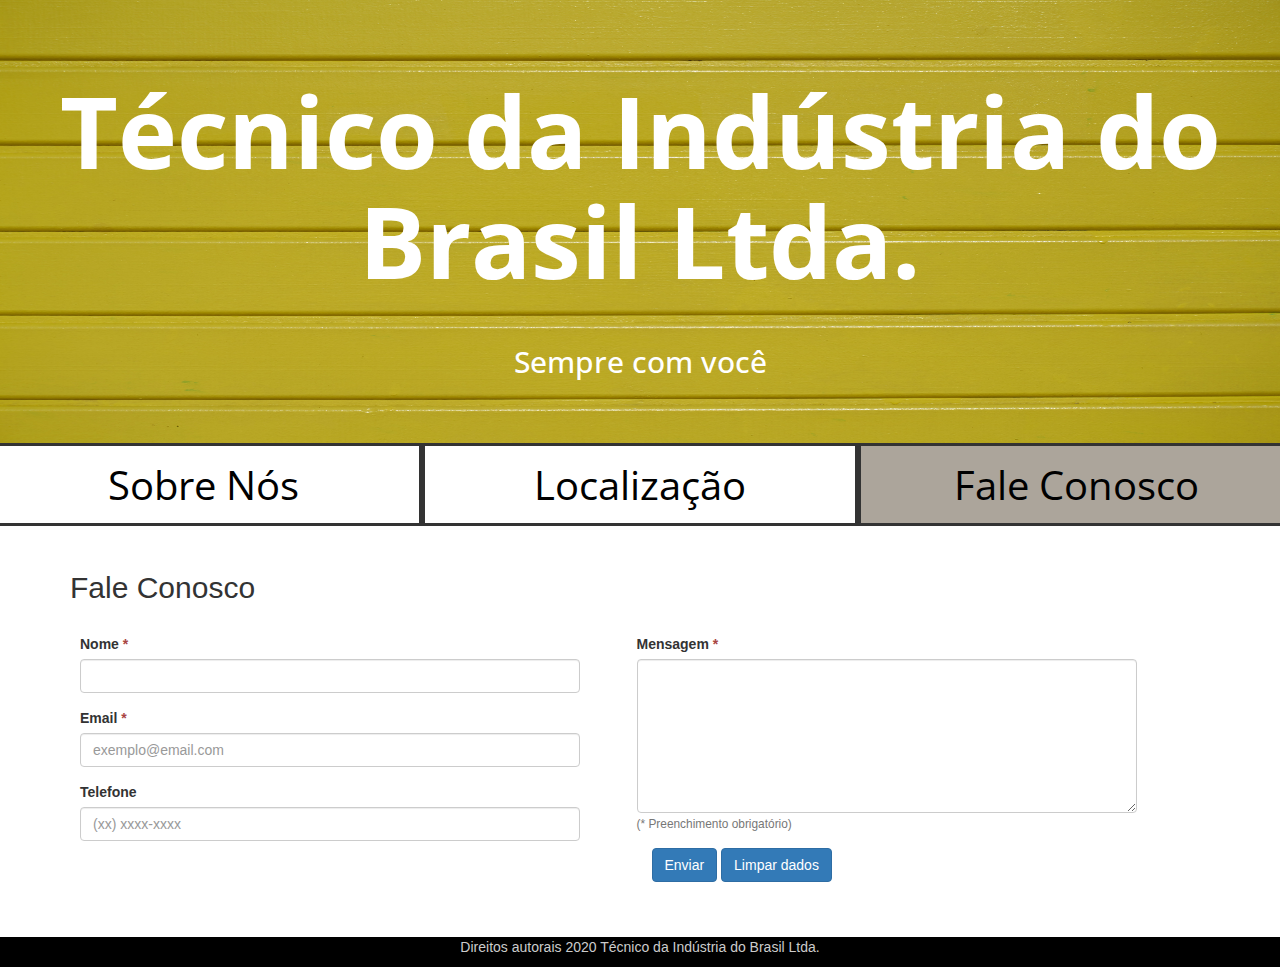
<file: faleConosco.html>
<!DOCTYPE html>
<html lang="pt-br">

<head>
    <title>Técnico da Indústria Ltda.</title>
    <meta charset="utf-8">
    <meta name="viewport" content="width=device-width, initial-scale=1">
    <link rel="stylesheet" href="https://maxcdn.bootstrapcdn.com/bootstrap/3.4.1/css/bootstrap.min.css">
    <link rel="stylesheet" href="css/style.css">
    <script src="https://ajax.googleapis.com/ajax/libs/jquery/3.5.1/jquery.min.js"></script>
    <script src="https://maxcdn.bootstrapcdn.com/bootstrap/3.4.1/js/bootstrap.min.js"></script>
    <link href="https://fonts.googleapis.com/css2?family=Open+Sans+Condensed:wght@300&display=swap" rel="stylesheet">
</head>

<body>
    <!-- Hero section -->
    <div class="row">
        <div class="col-sm-12" id="header">
            <h1>Técnico da Indústria do Brasil Ltda.</h1>
            <br> 
            <h2 id="subheader">Sempre com você</h2>
        </div>
      </div> 
    

    <!-- Menu de navegação -->
    <div class="row">
        <div class="col-sm-4"><a href="sobreNos.html">Sobre Nós</a></div>
        <div class="col-sm-4"><a href="localizacao.html">Localização</a></div>
        <div class="col-sm-4" style="background-color: rgb(172, 165, 155);"><a href="faleConosco.html">Fale Conosco</a></div>

    </div>

    <!-- Seção "fale conosco" -->
    <div class="container fale-conosco-wrapper">

        <h2>Fale Conosco</h2>

        <form class="form-horizontal" method="get" action="?" name="meu_form">

            <div class="row">
                <div class="col-sm-12 col-lg-6 form-coluna">
                    <div class="form-group"><label for="inputNome">Nome <span class="text-danger">*</span></label><input
                            class="form-control" id="inputNome" type="text" name="campo_nome" required></div>
                    <div class="form-group"><label for="inputEmail">Email <span
                                class="text-danger">*</span></label><input class="form-control" id="inputEmail"
                            type="email" name="campo_email" placeholder="exemplo@email.com" required></div>
                    <div class="form-group"><label for="inputTelefone">Telefone</label><input class="form-control"
                            id="inputTelefone" type="text" placeholder="(xx) xxxx-xxxx">
                    </div>
                </div>

                <div class="col-sm-12 col-lg-6 form-coluna">
                    <div class="form-group">
                        <label for="textareaMensagem">Mensagem <span class="text-danger">*</span></label>
                        <textarea class="form-control" id="textareaMensagem" rows="7" name="campo_mensagem" required></textarea>
                        <small id="inputTelefone" class="form-text text-muted">(* Preenchimento obrigatório)</small>
                    </div>
                    <button type="button" class="btn btn-primary" onClick="validarFormulario();">Enviar</button>
                    <button type="reset" class="btn btn-primary">Limpar dados</button>
                </div>
            </div>
        </form>


    </div>

    <!-- Rodapé -->
    <div class="row">
        <div class="col-sm-12" id="footer">
            <p>Direitos autorais 2020 Técnico da Indústria do Brasil Ltda. </p>
        </div>
    </div>
    <script src="script.js"></script>
    <!-- Carolina e Clarissa -->
</body>

</html>
</file>
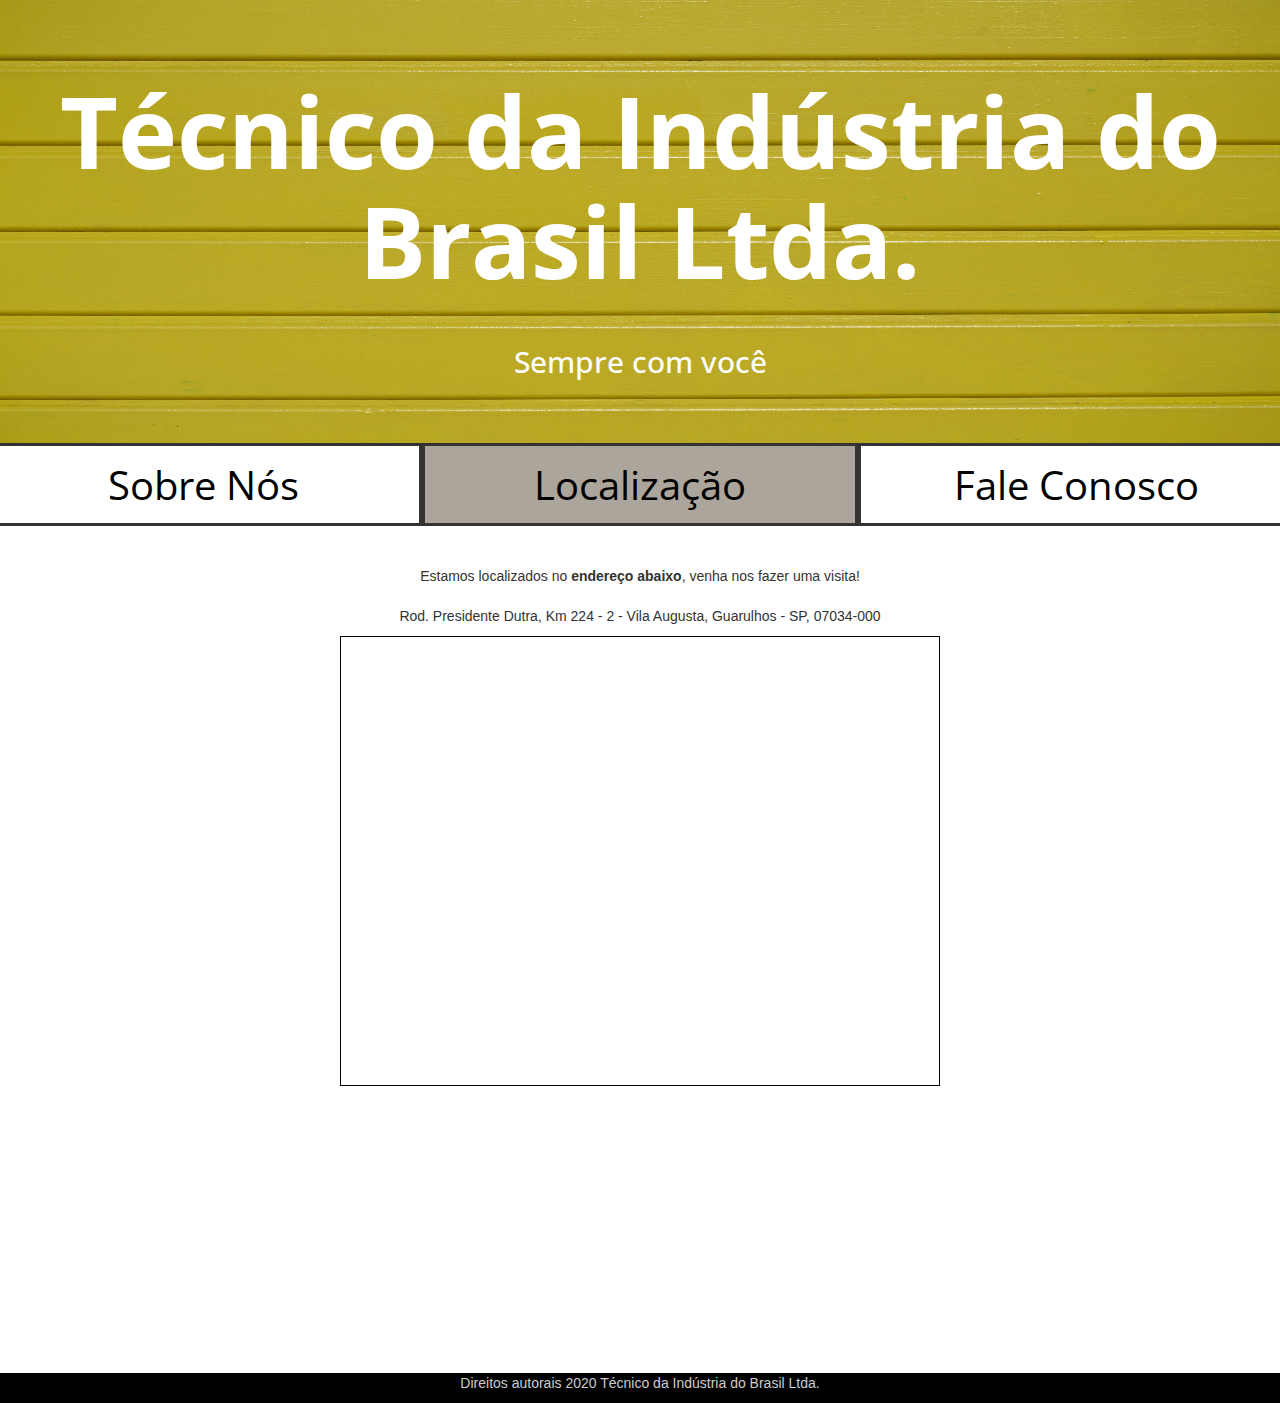
<file: localizacao.html>
<!DOCTYPE html>
<html lang="pt-br">
     <!--Pagina feita por Gabriely de Jesus Santos Bicigo SP303061X-->
<head>
    <title>Técnico da Indústria Ltda.</title>
    <meta charset="utf-8">
    <meta name="viewport" content="width=device-width, initial-scale=1">
    <link rel="stylesheet" href="https://maxcdn.bootstrapcdn.com/bootstrap/3.4.1/css/bootstrap.min.css">
    <link rel="stylesheet" href="css/style.css">
    <script src="https://ajax.googleapis.com/ajax/libs/jquery/3.5.1/jquery.min.js"></script>
    <script src="https://maxcdn.bootstrapcdn.com/bootstrap/3.4.1/js/bootstrap.min.js"></script>
    <link href="https://fonts.googleapis.com/css2?family=Open+Sans+Condensed:wght@300&display=swap" rel="stylesheet"> 
</head>
<body>
   
   <div class="row">
    <div class="col-sm-12" id="header">
        <h1>Técnico da Indústria do Brasil Ltda.</h1>
        <br> 
        <h2 id="subheader">Sempre com você</h2>
    </div>
  </div> 

    <div class="row">
        <div class ="col-sm-4"><a href="sobreNos.html">Sobre Nós</a></div>
        <div class ="col-sm-4" style="background-color: rgb(172, 165, 155);"><a href="localizacao.html">Localização</a></div>
        <div class ="col-sm-4"><a href="faleConosco.html">Fale Conosco</a></div>
    </div>

    <div class="row">
        <div class="endereco col text-center">
            <br>
            <br>
            <p>Estamos localizados no <b>endereço abaixo</b>, venha nos fazer uma visita!
                <br>
                <br>Rod. Presidente Dutra, Km 224 - 2 - Vila Augusta, Guarulhos - SP, 07034-000
                <br>
            </p>
        </div>
    </div>

    <div class="row">
        <div class="col text-center" id="mapa">
            <iframe src="https://www.google.com/maps/embed?pb=!1m18!1m12!1m3!1d3659.344839904524!2d-46.53669932179433!3d-23.484085634606213!2m3!1f0!2f0!3f0!3m2!1i1024!2i768!4f13.1!3m3!1m2!1s0x94ce5f8d12f8c22d%3A0xafba397827930fd2!2sT%C3%A9cnico%20Industrial%20do%20Brasil!5e0!3m2!1spt-BR!2sbr!4v1602913993063!5m2!1spt-BR!2sbr" width="600" height="450" frameborder="0" style="border:0;" allowfullscreen="" aria-hidden="false" tabindex="0"></iframe>
        </div>
    </div>
    
    <div class="row">
    <div class="col-sm-12" id="footer"><p>Direitos autorais 2020 Técnico da Indústria do Brasil Ltda. </p></div>
    </div>
    
</body>
</html>
</file>
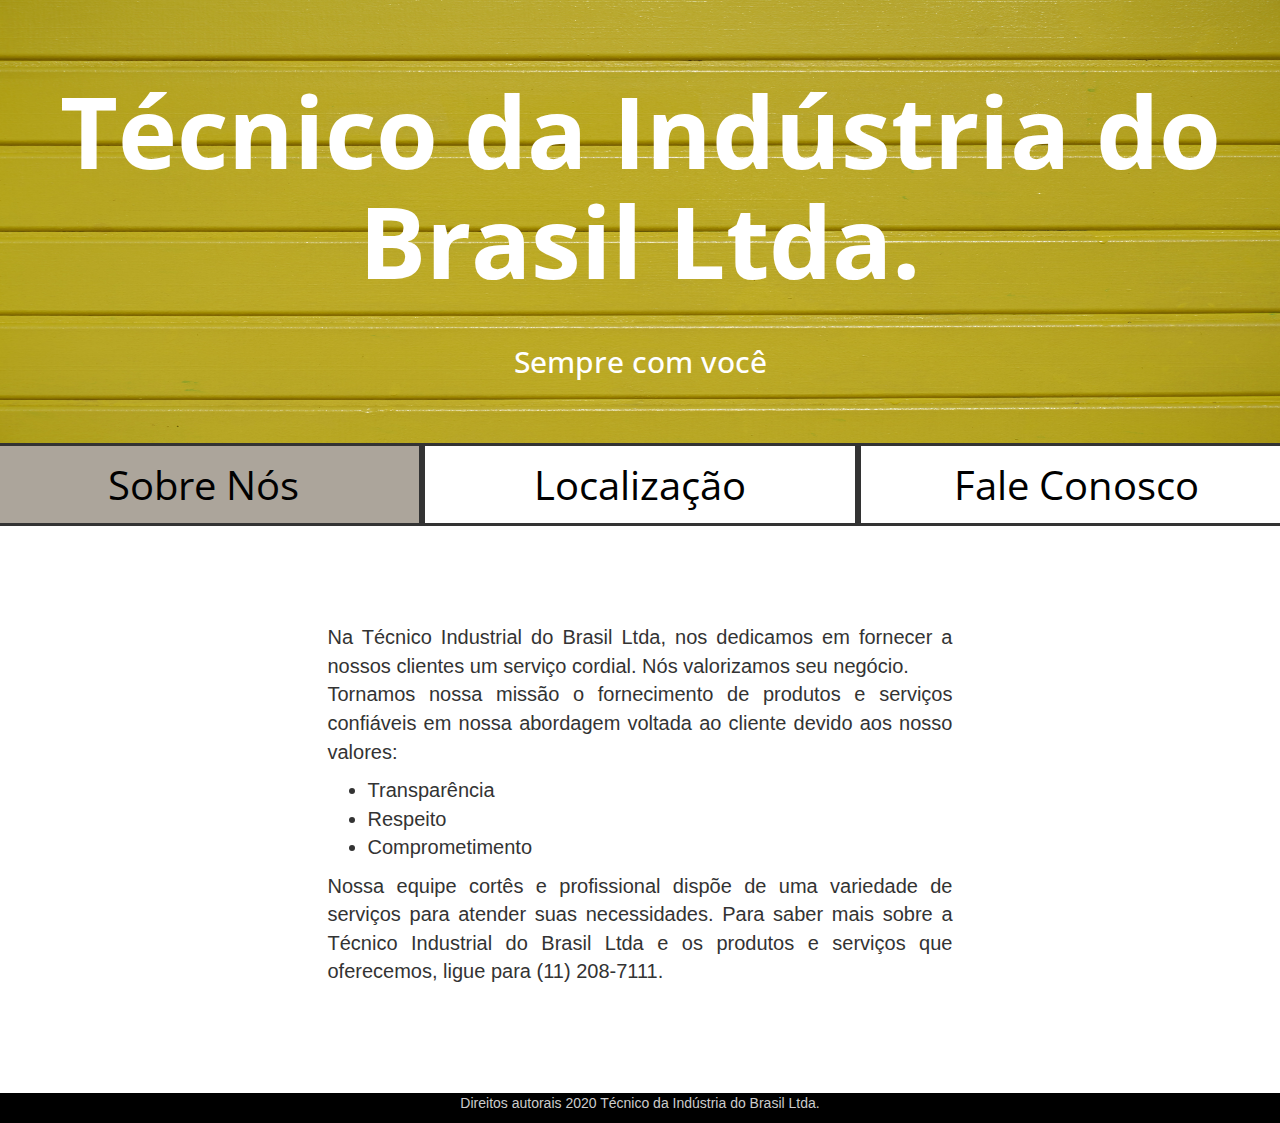
<file: sobreNos.html>
<!DOCTYPE html>
<html lang="pt-br">
    <!--Pagina feita por Clarissa Melozi SP3030008-->
<head>
    <title>Técnico da Indústria Ltda.</title>
    <meta charset="utf-8">
    <meta name="viewport" content="width=device-width, initial-scale=1">
    <link rel="stylesheet" href="https://maxcdn.bootstrapcdn.com/bootstrap/3.4.1/css/bootstrap.min.css">
    <link rel="stylesheet" href="css/style.css">
    <script src="https://ajax.googleapis.com/ajax/libs/jquery/3.5.1/jquery.min.js"></script>
    <script src="https://maxcdn.bootstrapcdn.com/bootstrap/3.4.1/js/bootstrap.min.js"></script>
    <link href="https://fonts.googleapis.com/css2?family=Open+Sans+Condensed:wght@300&display=swap" rel="stylesheet"> 
</head>
<body>
   
   <div class="row">
    <div class="col-sm-12" id="header">
        <h1>Técnico da Indústria do Brasil Ltda.</h1> 
        <br> 
        <h2 id="subheader">Sempre com você</h2>
    </div>
  </div> 

    <div class="row">
        <div class ="col-sm-4" style="background-color: rgb(172, 165, 155);"><a href="sobreNos.html">Sobre Nós</a></div>
        <div class ="col-sm-4"><a href="localizacao.html">Localização</a></div>
        <div class ="col-sm-4"><a href="faleConosco.html">Fale Conosco</a></div>
    </div>

    <div class="row">
        <div class ="col-sm-3"></div>
        <div class ="col-sm-6" id="texto">
            <br>
            <br>
            <p>Na Técnico Industrial do Brasil Ltda, nos dedicamos em fornecer a nossos clientes um serviço cordial. Nós valorizamos seu negócio. 
            <br>Tornamos nossa missão o fornecimento de produtos e serviços confiáveis em nossa abordagem voltada ao cliente devido aos nosso valores:
            </p>
            <ul>
                <li>
                    Transparência
                </li>
                <li>
                    Respeito
                </li>
                <li>
                    Comprometimento
                </li>
            </ul>

            <p>Nossa equipe cortês e profissional dispõe de uma variedade de serviços para atender suas necessidades.
            Para saber mais sobre a Técnico Industrial do Brasil Ltda e os produtos e serviços que oferecemos, ligue para (11) 208-7111.
            </p>
            <br>
            <br>
        </div>
        <div class ="col-sm-3"></div>
    </div>

    <div class="row">
        <div class="col-sm-12" id="footer"><p>Direitos autorais 2020 Técnico da Indústria do Brasil Ltda.</p></div>
    </div>

    

  
   
</body>
</html>
</file>
<file: css/style.css>
html, body {
    overflow-x: hidden;
}

/*CSS abaixo feito por Clarissa Melozi SP3030008*/

#header{
    text-align:center;
    text-shadow:10px;
    background-image: url(images/wood.jpg);
    background-size: 100% 100%;
    padding-block: 55px;
}

#subheader{
    color:white;
    font-family: 'Open Sans Condensed', sans-serif;
}

h1 {
    color: white;
    font-family: 'Open Sans Condensed', sans-serif;
    font-size: 100px;
    font-weight: bold;
}

.col-sm-4 {
    text-align: center;
    font-family: 'Open Sans Condensed', sans-serif;
    font-size: 40px;
    border-style: solid;
    padding-block: 10px;
}

a {
    color: black;
    display: block;/*Aumentar a área 'clicável' (Fabio Mendes)*/
}

a:hover
{
    font-weight: bolder;
    text-decoration: none;
    color: black;
}

#texto{
    text-align:justify; 
    margin-top:40px;
    margin-bottom:40px;
    font-size: 20px;

}

#footer{
    text-align: center;
    background-color: black;
    color: rgb(204, 204, 204);
}
/*CSS acima feito por Clarissa Melozi SP3030008*/

/*Fale conosco - Carolina de Moraes Josephik*/

.fale-conosco-wrapper {
    margin: 25px auto;
}

.fale-conosco-wrapper form {
    margin-left: 10px;
}

.fale-conosco-wrapper .row {
    margin: 30px auto;
}

@media(min-width: 1200px) {
    .form-coluna+.form-coluna {
        margin-left: 5%;
    }
    .form-coluna {
        max-width: 500px;
        margin: auto;
    }
}

/*Mapa - Localidade - Gabriely de Jesus Santos Bicigo - SP303061X */

.endereco {
    width: 80%;
    margin: 0 auto;

}
#mapa {
    overflow: hidden;
    padding-bottom: 56.25%;
    position: relative;
    height: 0;
    width: 100%;
    margin: 0 auto;
    text-align: center;
}

#mapa iframe {
    border: solid 1px #000 !important;
}
</file>
